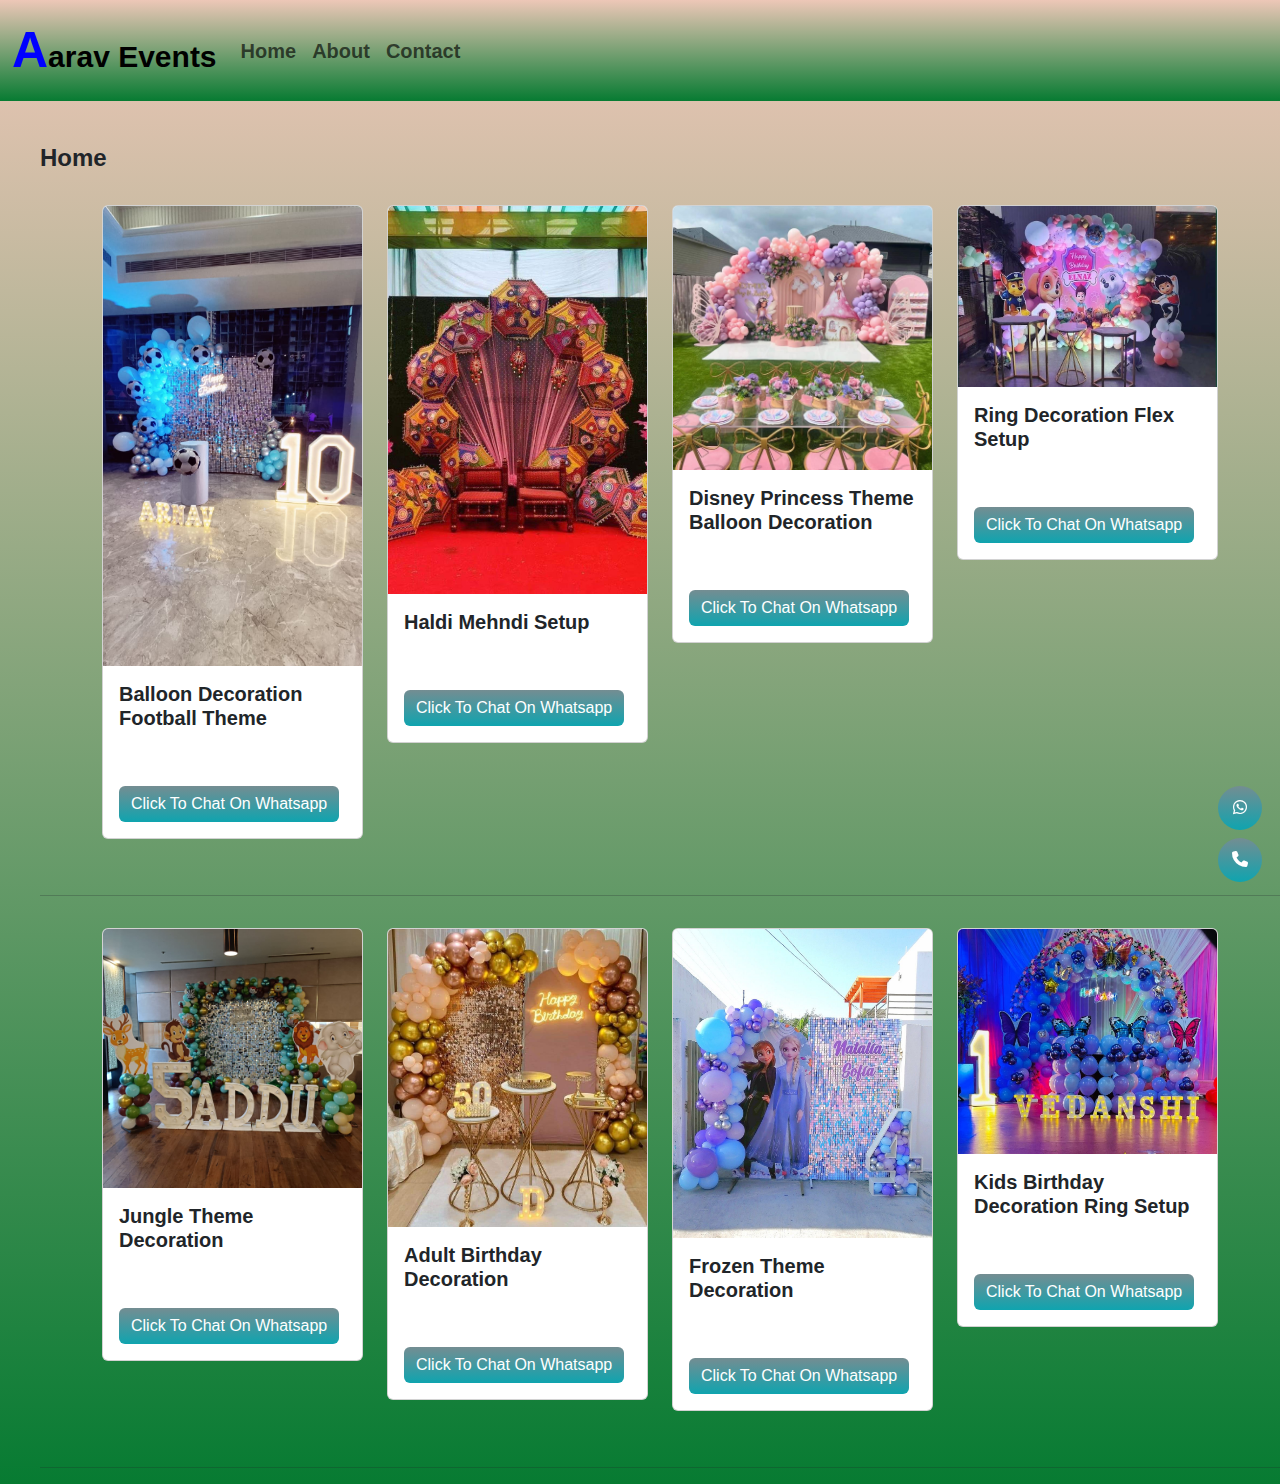
<file: index.html>
<!DOCTYPE html>
<html lang="en">
<head>
    <meta charset="UTF-8">
    <meta name="viewport" content="width=device-width, initial-scale=1.0">
    <title>Aarav Balloon Decoration & Caters</title>
    <link href="https://cdn.jsdelivr.net/npm/bootstrap@5.3.3/dist/css/bootstrap.min.css" rel="stylesheet" integrity="sha384-QWTKZyjpPEjISv5WaRU9OFeRpok6YctnYmDr5pNlyT2bRjXh0JMhjY6hW+ALEwIH" crossorigin="anonymous">
    <link rel="stylesheet" href="https://cdnjs.cloudflare.com/ajax/libs/font-awesome/6.6.0/css/all.min.css">
    <link rel="stylesheet" href="style.css">
</head>
<body>
    <nav class="navbar navbar-expand-lg fixed-top bg-white">
        <div class="container-fluid">
          <a class="navbar-brand" href="#"><b>Aarav Events</b></a>
          <button class="navbar-toggler" type="button" data-bs-toggle="collapse" data-bs-target="#navbarNavAltMarkup" aria-controls="navbarNavAltMarkup" aria-expanded="false" aria-label="Toggle navigation">
            <span class="navbar-toggler-icon"></span>
          </button>
          <div class="collapse navbar-collapse" id="navbarNavAltMarkup">
            <div class="navbar-nav">
              <a class="nav-link" aria-current="page" href="index.html"><b>Home</b></a>
              <a class="nav-link" href="about.html"><b>About</b></a>
              <a class="nav-link" href="contact.html"><b>Contact</b></a>
              
            </div>
          </div>
        </div>
      </nav>

      <main>
        <br>
      <div style="margin-left: 20px;"><h4><b>Home</b></h4>
        <div class="container">
          <div class="row gy-3 my-3">
            <div class="col-sm-6 col-md-4 col-lg-3">
              <div class="card">
                <img src="/images/5.jpg" class="card-img-top" alt="Image">
                <div class="card-body">
                  <h5 class="card-title"><b>Balloon Decoration Football Theme</b></h5>
                    
                  <br><br>
                  <a href="https://api.whatsapp.com/send?phone=918178810761&text=Dear%20Valued%20Customer%2C%0A%0AThank%20you%20for%20choosing%20our%20service!%20We%20are%20truly%20grateful%20for%20your%20trust%20and%20support.%20Your%20satisfaction%20is%20our%20top%20priority%2C%20and%20we%20are%20committed%20to%20providing%20you%20with%20the%20best%20experience%20possible.%20We%20look%20forward%20to%20serving%20you%20again%20in%20the%20future.%0A%0AWarm%20regards%2C%0A%0A%5BAarav%20Events%5D" class="btn btn-primary">Click To Chat On Whatsapp</a>
                </div>
              </div>
            </div>
            <div class="col-sm-6 col-md-4 col-lg-3">
              <div class="card">
                <img src="/images/6.jpg" class="card-img-top" alt="Image">
                <div class="card-body">
                  <h5 class="card-title"><b>Haldi Mehndi Setup</b></h5>
                    
                  <br><br>
                  <a href="https://api.whatsapp.com/send?phone=918178810761&text=Dear%20Valued%20Customer%2C%0A%0AThank%20you%20for%20choosing%20our%20service!%20We%20are%20truly%20grateful%20for%20your%20trust%20and%20support.%20Your%20satisfaction%20is%20our%20top%20priority%2C%20and%20we%20are%20committed%20to%20providing%20you%20with%20the%20best%20experience%20possible.%20We%20look%20forward%20to%20serving%20you%20again%20in%20the%20future.%0A%0AWarm%20regards%2C%0A%0A%5BAarav%20Events%5D" class="btn btn-primary">Click To Chat On Whatsapp</a>
                </div>
              </div>
            </div>
            <div class="col-sm-6 col-md-4 col-lg-3">
              <div class="card">
                <img src="/images/7.jpg" class="card-img-top" alt="Image">
                <div class="card-body">
                  <h5 class="card-title"><b>Disney Princess Theme Balloon Decoration</b></h5>
                    
                  <br><br>
                  <a href="https://api.whatsapp.com/send?phone=918178810761&text=Dear%20Valued%20Customer%2C%0A%0AThank%20you%20for%20choosing%20our%20service!%20We%20are%20truly%20grateful%20for%20your%20trust%20and%20support.%20Your%20satisfaction%20is%20our%20top%20priority%2C%20and%20we%20are%20committed%20to%20providing%20you%20with%20the%20best%20experience%20possible.%20We%20look%20forward%20to%20serving%20you%20again%20in%20the%20future.%0A%0AWarm%20regards%2C%0A%0A%5BAarav%20Events%5D" class="btn btn-primary">Click To Chat On Whatsapp</a>
                </div>
              </div>
            </div>
            <div class="col-sm-6 col-md-4 col-lg-3">
              <div class="card">
                <img src="/images/8.jpg" class="card-img-top" alt="Image">
                <div class="card-body">
                  <h5 class="card-title"><b>Ring Decoration Flex Setup</b></h5>
                    
                  <br><br>
                  <a href="https://api.whatsapp.com/send?phone=918178810761&text=Dear%20Valued%20Customer%2C%0A%0AThank%20you%20for%20choosing%20our%20service!%20We%20are%20truly%20grateful%20for%20your%20trust%20and%20support.%20Your%20satisfaction%20is%20our%20top%20priority%2C%20and%20we%20are%20committed%20to%20providing%20you%20with%20the%20best%20experience%20possible.%20We%20look%20forward%20to%20serving%20you%20again%20in%20the%20future.%0A%0AWarm%20regards%2C%0A%0A%5BAarav%20Events%5D" class="btn btn-primary">Click To Chat On Whatsapp</a>
                </div>
              </div>
            </div>
          </div>
        </div><br><hr>
  
  
        <div class="container">
          <div class="row gy-3 my-3">
            <div class="col-sm-6 col-md-4 col-lg-3">
              <div class="card">
                <img src="/images/1.jpg" class="card-img-top" alt="Image">
                <div class="card-body">
                  <h5 class="card-title"><b>Jungle Theme Decoration</b></h5>
                    
                  <br><br>
                  <a href="https://api.whatsapp.com/send?phone=918178810761&text=Dear%20Valued%20Customer%2C%0A%0AThank%20you%20for%20choosing%20our%20service!%20We%20are%20truly%20grateful%20for%20your%20trust%20and%20support.%20Your%20satisfaction%20is%20our%20top%20priority%2C%20and%20we%20are%20committed%20to%20providing%20you%20with%20the%20best%20experience%20possible.%20We%20look%20forward%20to%20serving%20you%20again%20in%20the%20future.%0A%0AWarm%20regards%2C%0A%0A%5BAarav%20Events%5D" class="btn btn-primary">Click To Chat On Whatsapp</a>
                </div>
              </div>
            </div>
            <div class="col-sm-6 col-md-4 col-lg-3">
              <div class="card">
                <img src="/images/2.jpg" class="card-img-top" alt="Image">
                <div class="card-body">
                  <h5 class="card-title"><b>Adult Birthday Decoration</b></h5>
                    
                  <br><br>
                  <a href="https://api.whatsapp.com/send?phone=918178810761&text=Dear%20Valued%20Customer%2C%0A%0AThank%20you%20for%20choosing%20our%20service!%20We%20are%20truly%20grateful%20for%20your%20trust%20and%20support.%20Your%20satisfaction%20is%20our%20top%20priority%2C%20and%20we%20are%20committed%20to%20providing%20you%20with%20the%20best%20experience%20possible.%20We%20look%20forward%20to%20serving%20you%20again%20in%20the%20future.%0A%0AWarm%20regards%2C%0A%0A%5BAarav%20Events%5D" class="btn btn-primary">Click To Chat On Whatsapp</a>
                </div>
              </div>
            </div>
            <div class="col-sm-6 col-md-4 col-lg-3">
              <div class="card">
                <img src="/images/3.jpg" class="card-img-top" alt="Image">
                <div class="card-body">
                  <h5 class="card-title"><b>Frozen Theme Decoration</b></h5>
                    
                  <br><br>
                  <a href="https://api.whatsapp.com/send?phone=918178810761&text=Dear%20Valued%20Customer%2C%0A%0AThank%20you%20for%20choosing%20our%20service!%20We%20are%20truly%20grateful%20for%20your%20trust%20and%20support.%20Your%20satisfaction%20is%20our%20top%20priority%2C%20and%20we%20are%20committed%20to%20providing%20you%20with%20the%20best%20experience%20possible.%20We%20look%20forward%20to%20serving%20you%20again%20in%20the%20future.%0A%0AWarm%20regards%2C%0A%0A%5BAarav%20Events%5D" class="btn btn-primary">Click To Chat On Whatsapp</a>
                </div>
              </div>
            </div>
            <div class="col-sm-6 col-md-4 col-lg-3">
              <div class="card">
                <img src="/images/4.jpg" class="card-img-top" alt="Image">
                <div class="card-body">
                  <h5 class="card-title"><b>Kids Birthday Decoration Ring Setup</b></h5>
                    
                    <br><br>
                  <a href="https://api.whatsapp.com/send?phone=918178810761&text=Dear%20Valued%20Customer%2C%0A%0AThank%20you%20for%20choosing%20our%20service!%20We%20are%20truly%20grateful%20for%20your%20trust%20and%20support.%20Your%20satisfaction%20is%20our%20top%20priority%2C%20and%20we%20are%20committed%20to%20providing%20you%20with%20the%20best%20experience%20possible.%20We%20look%20forward%20to%20serving%20you%20again%20in%20the%20future.%0A%0AWarm%20regards%2C%0A%0A%5BAarav%20Events%5D" class="btn btn-primary">Click To Chat On Whatsapp</a>
                </div>
              </div>
            </div>
          </div>
        </div><br><hr>
      </main>

      <div class="box">
        <a href="https://api.whatsapp.com/send?phone=918178810761&text=Dear%20Valued%20Customer%2C%0A%0AThank%20you%20for%20choosing%20our%20service!%20We%20are%20truly%20grateful%20for%20your%20trust%20and%20support.%20Your%20satisfaction%20is%20our%20top%20priority%2C%20and%20we%20are%20committed%20to%20providing%20you%20with%20the%20best%20experience%20possible.%20We%20look%20forward%20to%20serving%20you%20again%20in%20the%20future.%0A%0AWarm%20regards%2C%0A%0A%5BAarav%20Events%5D"><i class="fa-brands fa-whatsapp"></i></a>
        <a href="tel:8178810761"><i class="fa-solid fa-phone"></i></a>
    </div>
    <script src="https://cdn.jsdelivr.net/npm/bootstrap@5.3.3/dist/js/bootstrap.bundle.min.js" integrity="sha384-YvpcrYf0tY3lHB60NNkmXc5s9fDVZLESaAA55NDzOxhy9GkcIdslK1eN7N6jIeHz" crossorigin="anonymous"></script>
</body>
</html>
</file>
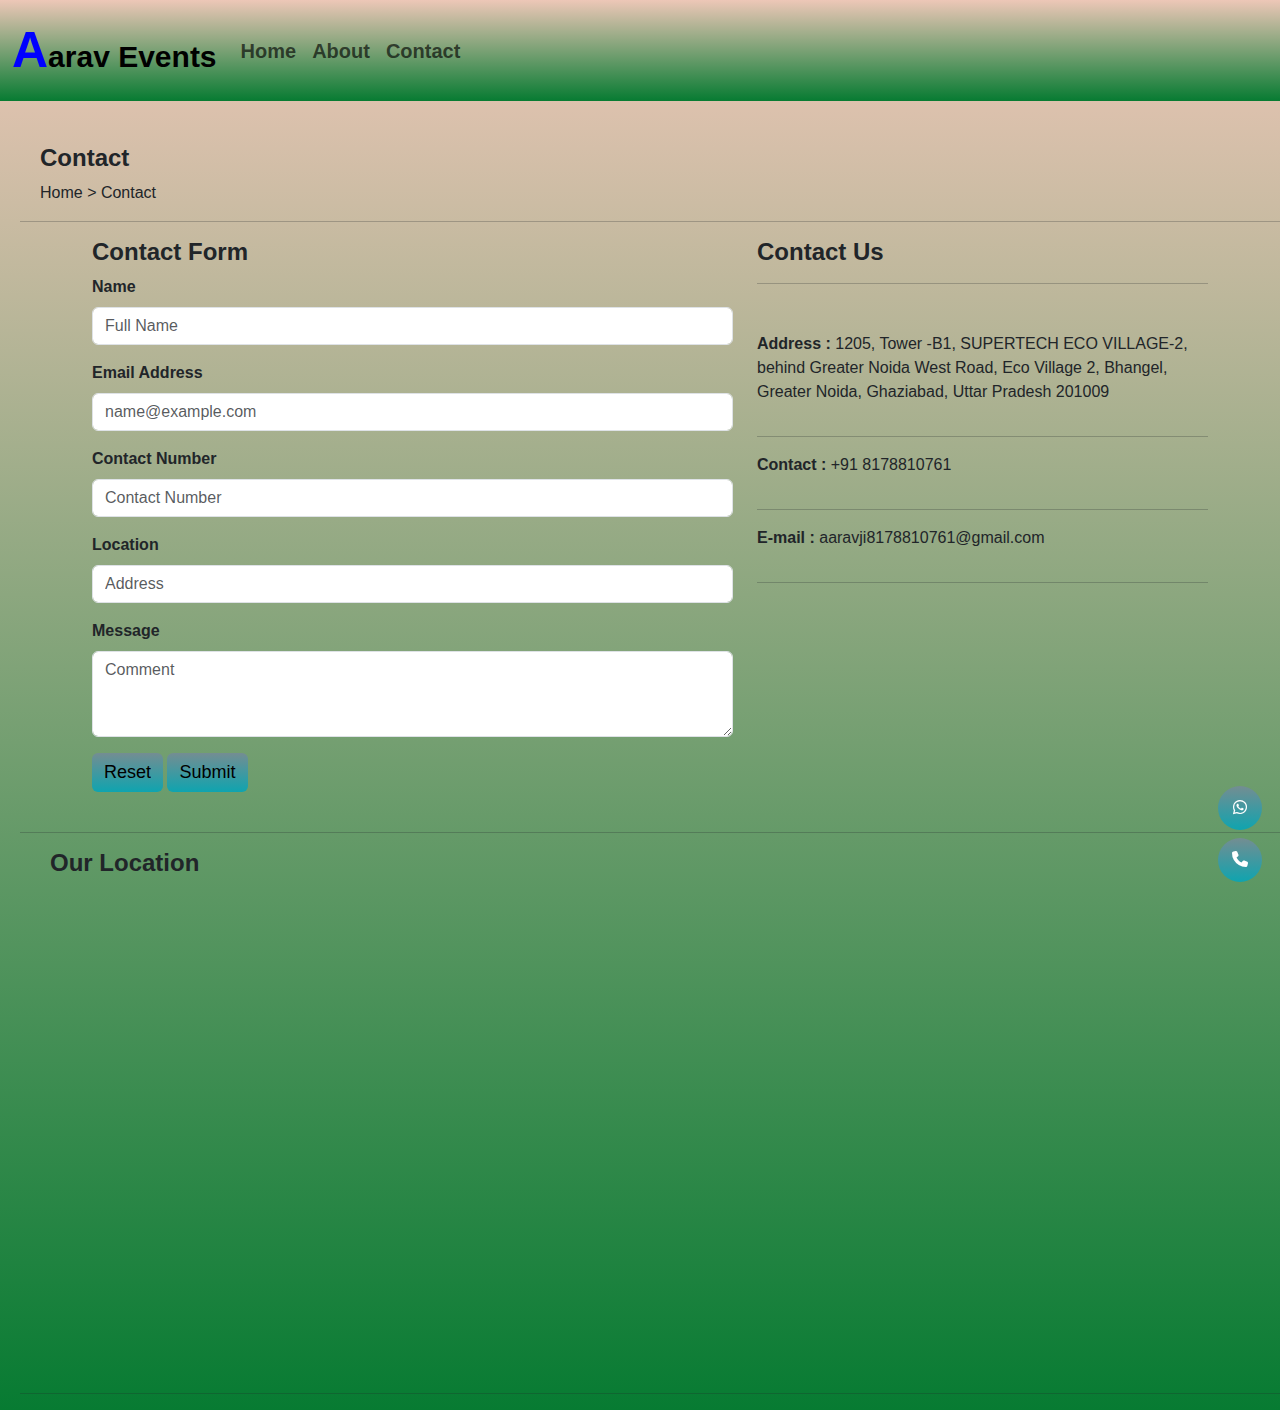
<file: contact.html>
<!DOCTYPE html>
<html lang="en">
<head>
    <meta charset="UTF-8">
    <meta name="viewport" content="width=device-width, initial-scale=1.0">
    <title>Aarav Balloon Decoration & Caters</title>
    <link href="https://cdn.jsdelivr.net/npm/bootstrap@5.3.3/dist/css/bootstrap.min.css" rel="stylesheet" integrity="sha384-QWTKZyjpPEjISv5WaRU9OFeRpok6YctnYmDr5pNlyT2bRjXh0JMhjY6hW+ALEwIH" crossorigin="anonymous">
    <link rel="stylesheet" href="https://cdnjs.cloudflare.com/ajax/libs/font-awesome/6.6.0/css/all.min.css">

    <link rel="stylesheet" href="style.css">
</head>
<body>
    <nav class="navbar navbar-expand-lg fixed-top bg-white">
        <div class="container-fluid">
          <a class="navbar-brand" href="#"><b>Aarav Events</b></a>
          <button class="navbar-toggler" type="button" data-bs-toggle="collapse" data-bs-target="#navbarNavAltMarkup" aria-controls="navbarNavAltMarkup" aria-expanded="false" aria-label="Toggle navigation">
            <span class="navbar-toggler-icon"></span>
          </button>
          <div class="collapse navbar-collapse" id="navbarNavAltMarkup">
            <div class="navbar-nav">
              <a class="nav-link" aria-current="page" href="index.html"><b>Home</b></a>
              <a class="nav-link" href="about.html"><b>About</b></a>
              <a class="nav-link" href="contact.html"><b>Contact</b></a>
              
            </div>
          </div>
        </div>
      </nav>

      <main><br>
        <div style="margin-left: 20px;"><h4><b>Contact</b></h4>
          <p >Home > Contact</p>
        </div><hr>
      <div class="container">
        <div class="row">
            <div class="col-md-7">
                <h4><b><b>Contact Form</b></b></h4>

                <div class="mb-3">
                    <label for="exampleFormControlInput1" class="form-label"><b>Name</b></label>
                    <input type="name" class="form-control" id="exampleFormControlInput1" placeholder="Full Name" required>
                  </div>
                  <div class="mb-3">
                    <label for="exampleFormControlInput1" class="form-label"><b>Email Address</b></label>
                    <input type="email" class="form-control" id="exampleFormControlInput1" placeholder="name@example.com" required>
                  </div>
                  <div class="mb-3">
                    <label for="exampleFormControlInput1" class="form-label"><b>Contact Number</b></label>
                    <input type="number" class="form-control" id="exampleFormControlInput1" placeholder="Contact Number" required pattern="[0-9]]{50}">
                  </div>
                  <div class="mb-3">
                    <label for="exampleFormControlInput1" class="form-label"><b>Location</b></label>
                    <input type="location" class="form-control" id="exampleFormControlInput1" placeholder="Address" required>
                  </div>
                  <div class="mb-3">
                    <label for="exampleFormControlTextarea1" class="form-label"><b>Message</b></label>
                    <textarea class="form-control" id="exampleFormControlTextarea1" placeholder="Comment" rows="3"></textarea>
                  </div>
                  
                    <button class="btn"><input type="reset" value="Reset"></button>
                    <button class="btn"><input type="submit" value="Submit"></button>

                 
            </div>
          </form>
            <div class="col-md-5">
                <h4><b><b>Contact Us</b></b></h4><hr>
                <div class="mt-5">
                    <div class="d-flex">
                        <i class="bi bi-geo-alt-fill"></i>
                        <p><b>Address :</b> 1205, Tower -B1, SUPERTECH ECO VILLAGE-2, behind Greater Noida West Road, Eco Village 2, Bhangel, Greater Noida, Ghaziabad, Uttar Pradesh 201009</p>
                    </div><hr>
                    <div class="d-flex">
                        <i class="bi bi-telephone-fill"></i>
                        <p><b>Contact :</b> +91 8178810761</p>
                    </div><hr>
                    <div class="d-flex">
                        <i class="bi bi-envelope-at-fill"></i>
                        <p><b>E-mail :</b> aaravji8178810761@gmail.com</p>
                    </div><hr>
                </div>
            </div>
        </div>
      </div><br><hr>

<div class="map-responsive">
  <h4><b><b>Our Location</b></b></h4>
  <iframe src="https://www.google.com/maps/embed?pb=!1m14!1m8!1m3!1d14010.496420860483!2d77.4436635!3d28.6110515!3m2!1i1024!2i768!4f13.1!3m3!1m2!1s0xa6841a470ed3fc63%3A0x85fe6506830b3a2d!2sAarav%20Balloon%20Decoration%20%26%20Caterers!5e0!3m2!1sen!2sin!4v1723279761477!5m2!1sen!2sin" width="1200" height="450" style="border:0;" allowfullscreen="" loading="lazy" referrerpolicy="no-referrer-when-downgrade"></iframe>
</div><br><hr>
    </main>

    <div class="box">
        <a href="https://api.whatsapp.com/send?phone=918178810761&text=Dear%20Valued%20Customer%2C%0A%0AThank%20you%20for%20choosing%20our%20service!%20We%20are%20truly%20grateful%20for%20your%20trust%20and%20support.%20Your%20satisfaction%20is%20our%20top%20priority%2C%20and%20we%20are%20committed%20to%20providing%20you%20with%20the%20best%20experience%20possible.%20We%20look%20forward%20to%20serving%20you%20again%20in%20the%20future.%0A%0AWarm%20regards%2C%0A%0A%5BAarav%20Events%5D"><i class="fa-brands fa-whatsapp"></i></a>
        <a href="tel:8178810761"><i class="fa-solid fa-phone"></i></a>
    </div>
     
    <script src="https://cdn.jsdelivr.net/npm/bootstrap@5.3.3/dist/js/bootstrap.bundle.min.js" integrity="sha384-YvpcrYf0tY3lHB60NNkmXc5s9fDVZLESaAA55NDzOxhy9GkcIdslK1eN7N6jIeHz" crossorigin="anonymous"></script>
</body>
</html>
</file>
<file: style.css>
*{
    margin: 0;
    padding: 0;
    font-family: 'Poppins',sans-serif;
    box-sizing: border-box;
}
nav{
    font-size: 20px;
    background-image: linear-gradient(#EDC7B7, #077b32);
}
.navbar-brand{
    font-size: 30px;
}
.navbar-brand::first-letter{
    color: blue;
    font-size: 50px;
}
body{
    height: 100%;
    width: 100%;
    background-image: linear-gradient(#EDC7B7, #077b32);
}
main{
    margin-top: 120px;
    margin-left: 20px;
    margin-right: 20ox;
}
.box{
    position: fixed;
    bottom: 10px;
    right: 10px;     
    display: flex;
    flex-direction: column;
    align-content: center;
    justify-content: center;
   }
    .box a{
     display: inline-block;
     margin-left: 2px;
     height: 44px;
     width: 44px;
     color: white;
     background-image: linear-gradient(#748D92,#0FA4AF);
     margin: 0 8px 8px 0;
     text-align: center;
     line-height: 44px;
     border-radius: 50%;
     transition: 0.4s;
    }
    .box a:hover{
     color: white;
     background-image: linear-gradient(#0FA4AF,#748D92);
    }
    .btn{
        background-image: linear-gradient(#748D92,#0FA4AF);
        color: white;
        border: none;
       }
       .btn:hover{
        background-image: linear-gradient(#0FA4AF,#748D92);
        color: white;
       }
       .btn input{
        background: transparent;
        border: none;
        font-size: large;
       }
       .map-responsive{
        overflow: hidden;
        padding-bottom: 40%;
        position: relative;
        height: 0;
       }
       .map-responsive iframe{
       
       padding-top: 50px;
        left: 0;
        top: 0;
        height: 100%;
        width: 100%;
        position: absolute;
       }
       .map-responsive h4{
        padding-left: 30px;
       }
</file>
